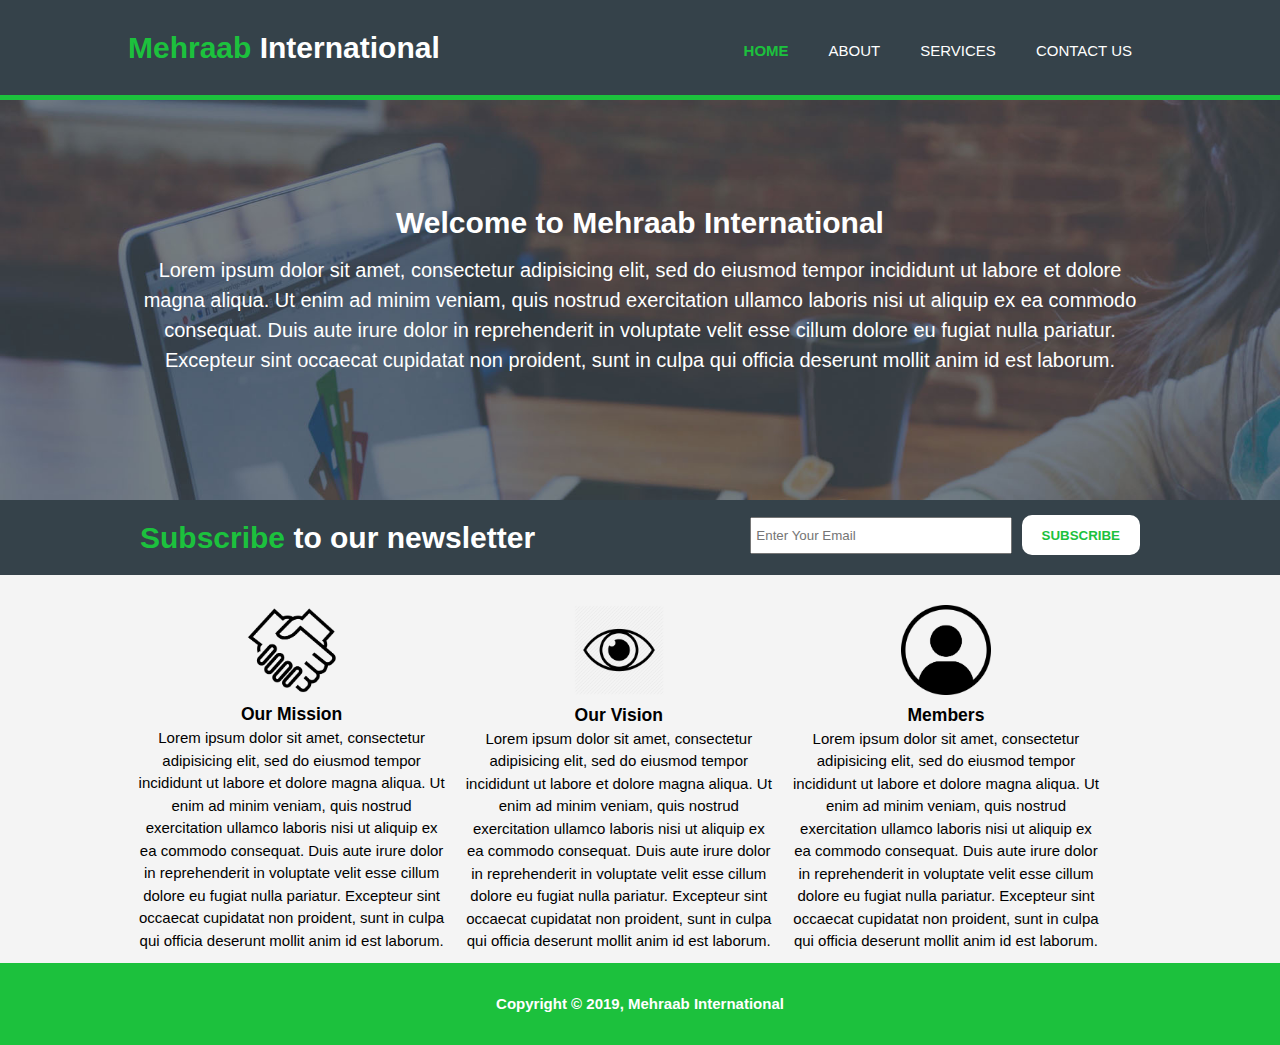
<file: index.html>
<!DOCTYPE html>
<html>
<head>
	<meta charset="utf-8">
	<meta name="viewport" content="width-device-width">
	<title>Mehraab International | Welcome</title>
	<link rel="stylesheet" type="text/css" href="css/style.css">
</head>
<body>
	<header>
		<div class="container">
			<div id="branding">
				<h1><span class="highlight">Mehraab</span> International</h1>
			</div>
			<nav>
				<ul>
					<li class="current"><a href="index.html">Home</a></li>
					<li><a href="about.html">About</a></li>
					<li><a href="services.html">Services</a></li>
					<li><a href="contact.html">Contact us</a></li>
				</ul>
			</nav>
		</div>
	</header>

	<section class="content">

	<section id="showcase">
		<div class="container">
			<h1>Welcome to Mehraab International</h1>
			<p>Lorem ipsum dolor sit amet, consectetur adipisicing elit, sed do eiusmod
			tempor incididunt ut labore et dolore magna aliqua. Ut enim ad minim veniam,
			quis nostrud exercitation ullamco laboris nisi ut aliquip ex ea commodo
			consequat. Duis aute irure dolor in reprehenderit in voluptate velit esse
			cillum dolore eu fugiat nulla pariatur. Excepteur sint occaecat cupidatat non
			proident, sunt in culpa qui officia deserunt mollit anim id est laborum.</p>
		</div>
	</section>

	<section id="newsletter">
			<div class="container">
				<h1><span class="highlight">Subscribe</span> to our newsletter</h1>
				<form>
					<input type="email" name="email" placeholder="Enter Your Email">
					<button type="submit" class="button_1">Subscribe</button>
				</form>
			</div>
	</section>

	<section id="boxes">
		<div class="container">
			<div class="box">
				<img src="images/mission.png" alt="mission" height="250px" width="250px">
				<h3>Our Mission</h3>
				<p>Lorem ipsum dolor sit amet, consectetur adipisicing elit, sed do eiusmod
				tempor incididunt ut labore et dolore magna aliqua. Ut enim ad minim veniam,
				quis nostrud exercitation ullamco laboris nisi ut aliquip ex ea commodo
				consequat. Duis aute irure dolor in reprehenderit in voluptate velit esse
				cillum dolore eu fugiat nulla pariatur. Excepteur sint occaecat cupidatat non
				proident, sunt in culpa qui officia deserunt mollit anim id est laborum.</p>
			</div>
			<div class="box">
				<img src="images/vision.png" alt="vision" height="250px" width="250px">
				<h3>Our Vision</h3>
				<p>Lorem ipsum dolor sit amet, consectetur adipisicing elit, sed do eiusmod
				tempor incididunt ut labore et dolore magna aliqua. Ut enim ad minim veniam,
				quis nostrud exercitation ullamco laboris nisi ut aliquip ex ea commodo
				consequat. Duis aute irure dolor in reprehenderit in voluptate velit esse
				cillum dolore eu fugiat nulla pariatur. Excepteur sint occaecat cupidatat non
				proident, sunt in culpa qui officia deserunt mollit anim id est laborum.</p>
			</div>
			<div class="box">
				<img src="images/member.png" alt="members" height="250px" width="250px">
				<h3>Members</h3>
				<p>Lorem ipsum dolor sit amet, consectetur adipisicing elit, sed do eiusmod
				tempor incididunt ut labore et dolore magna aliqua. Ut enim ad minim veniam,
				quis nostrud exercitation ullamco laboris nisi ut aliquip ex ea commodo
				consequat. Duis aute irure dolor in reprehenderit in voluptate velit esse
				cillum dolore eu fugiat nulla pariatur. Excepteur sint occaecat cupidatat non
				proident, sunt in culpa qui officia deserunt mollit anim id est laborum.</p>
			</div>
		</div>
	</section>
	</section>
	<footer>
		<p>Copyright &copy; 2019, Mehraab International</p>
	</footer>
</body>
</html>
</file>
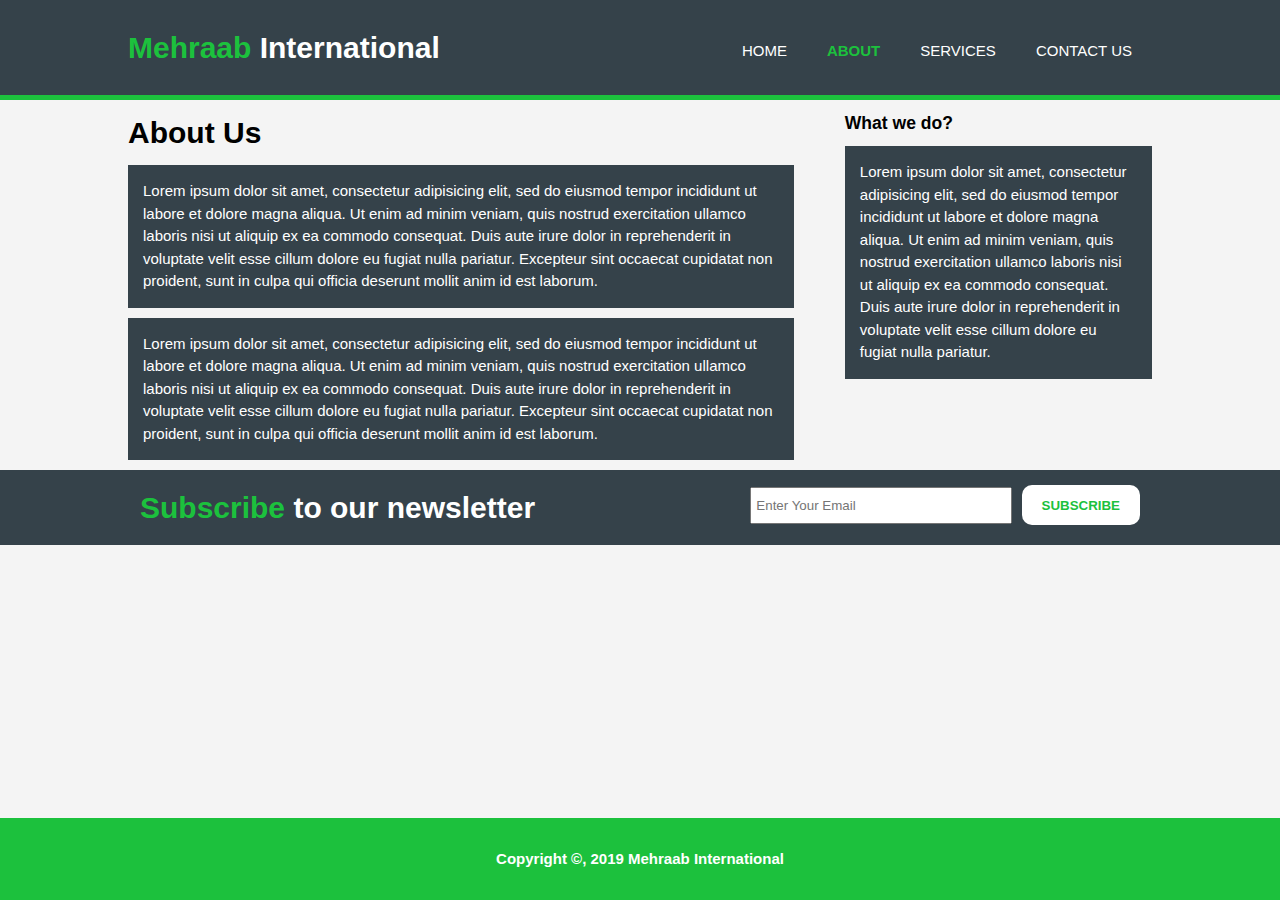
<file: about.html>
<!DOCTYPE html>
<html>
<head>
	<meta charset="utf-8">
	<meta name="viewport" content="width-device-width">
	<title>Mehraab International | About</title>
	<link rel="stylesheet" type="text/css" href="css/style.css">
</head>
<body>
	<header>
		<div class="container">
			<div id="branding">
				<h1><span class="highlight">Mehraab</span> International</h1>
			</div>
			<nav>
				<ul>
					<li><a href="index.html">Home</a></li>
					<li class="current"><a href="about.html">About</a></li>
					<li><a href="services.html">Services</a></li>
					<li><a href="contact.html">Contact us</a></li>
				</ul>
			</nav>
		</div>
	</header>
	<section class="content">
	<section id="main">
		<div class="container">
			<article id="main-col">
				<h1 class="page-title">About Us</h1>
				<p class="dark">Lorem ipsum dolor sit amet, consectetur adipisicing elit, sed do eiusmod
				tempor incididunt ut labore et dolore magna aliqua. Ut enim ad minim veniam,
				quis nostrud exercitation ullamco laboris nisi ut aliquip ex ea commodo
				consequat. Duis aute irure dolor in reprehenderit in voluptate velit esse
				cillum dolore eu fugiat nulla pariatur. Excepteur sint occaecat cupidatat non
				proident, sunt in culpa qui officia deserunt mollit anim id est laborum.</p>
				<p class="dark">Lorem ipsum dolor sit amet, consectetur adipisicing elit, sed do eiusmod
				tempor incididunt ut labore et dolore magna aliqua. Ut enim ad minim veniam,
				quis nostrud exercitation ullamco laboris nisi ut aliquip ex ea commodo
				consequat. Duis aute irure dolor in reprehenderit in voluptate velit esse
				cillum dolore eu fugiat nulla pariatur. Excepteur sint occaecat cupidatat non
				proident, sunt in culpa qui officia deserunt mollit anim id est laborum.</p>
			</article>
			<aside id="sidebar">

					<h3>What we do?</h3>
					<p class="dark">Lorem ipsum dolor sit amet, consectetur adipisicing elit, sed do eiusmod
					tempor incididunt ut labore et dolore magna aliqua. Ut enim ad minim veniam,
					quis nostrud exercitation ullamco laboris nisi ut aliquip ex ea commodo
					consequat. Duis aute irure dolor in reprehenderit in voluptate velit esse
					cillum dolore eu fugiat nulla pariatur.</p>
				
			</aside>
	</section>
	<section id="newsletter">
			<div class="container">
				<h1><span class="highlight">Subscribe</span> to our newsletter</h1>
				<form>
					<input type="email" name="email" placeholder="Enter Your Email">
					<button type="submit" class="button_1">Subscribe</button>
				</form>
			</div>
	</section>
	</section>

	<footer>
		<p>Copyright &copy;, 2019 Mehraab International</p>
	</footer>
</body>
</html>
</file>
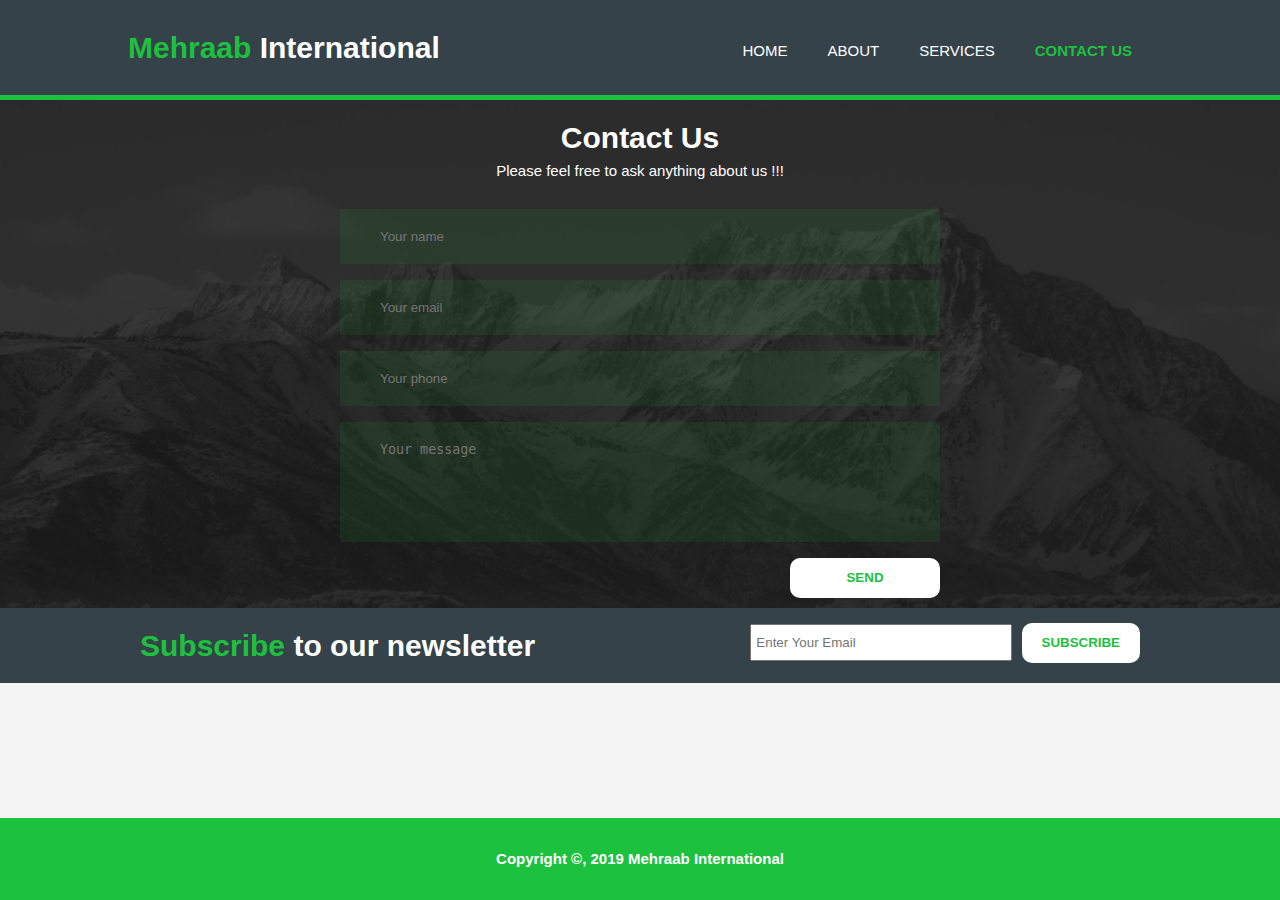
<file: contact.html>
<!DOCTYPE html>
<html>
<head>
	<meta charset="utf-8">
	<meta name="viewport" content="width-device-width">
	<title>Mehraab International | Contact us</title>
	<link rel="stylesheet" type="text/css" href="css/style.css">
</head>
<body>
	<header>
		<div class="container">
			<div id="branding">
				<h1><span class="highlight">Mehraab</span> International</h1>
			</div>
			<nav>
				<ul>
					<li><a href="index.html">Home</a></li>
					<li><a href="about.html">About</a></li>
					<li><a href="services.html">Services</a></li>
					<li class="current"><a href="contact.html">Contact us</a></li>
				</ul>
			</nav>
		</div>
	</header>
	<section class="content">
	<section id=contact>
		<div class="container">
			<h1>Contact Us</h1>
			<p>Please feel free to ask anything about us !!!</p>
			<form class="contact-form" action="index.html" method="post">
			    <input type="text" class="contact-form-text" placeholder="Your name">
			    <input type="email" class="contact-form-text" placeholder="Your email">
			    <input type="text" class="contact-form-text" placeholder="Your phone">
			    <textarea class="contact-form-text" placeholder="Your message"></textarea>
			    <input type="submit" class="contact-form-btn" value="Send">
			</form>
		</div>
	</section>
	<section id="newsletter">
			<div class="container">
				<h1><span class="highlight">Subscribe</span> to our newsletter</h1>
				<form>
					<input type="email" name="email" placeholder="Enter Your Email">
					<button type="submit" class="button_1">Subscribe</button>
				</form>
			</div>
	</section>
	</section>
	<footer>
		<p>Copyright ©, 2019 Mehraab International</p>
	</footer>
</body>
</html>
</file>
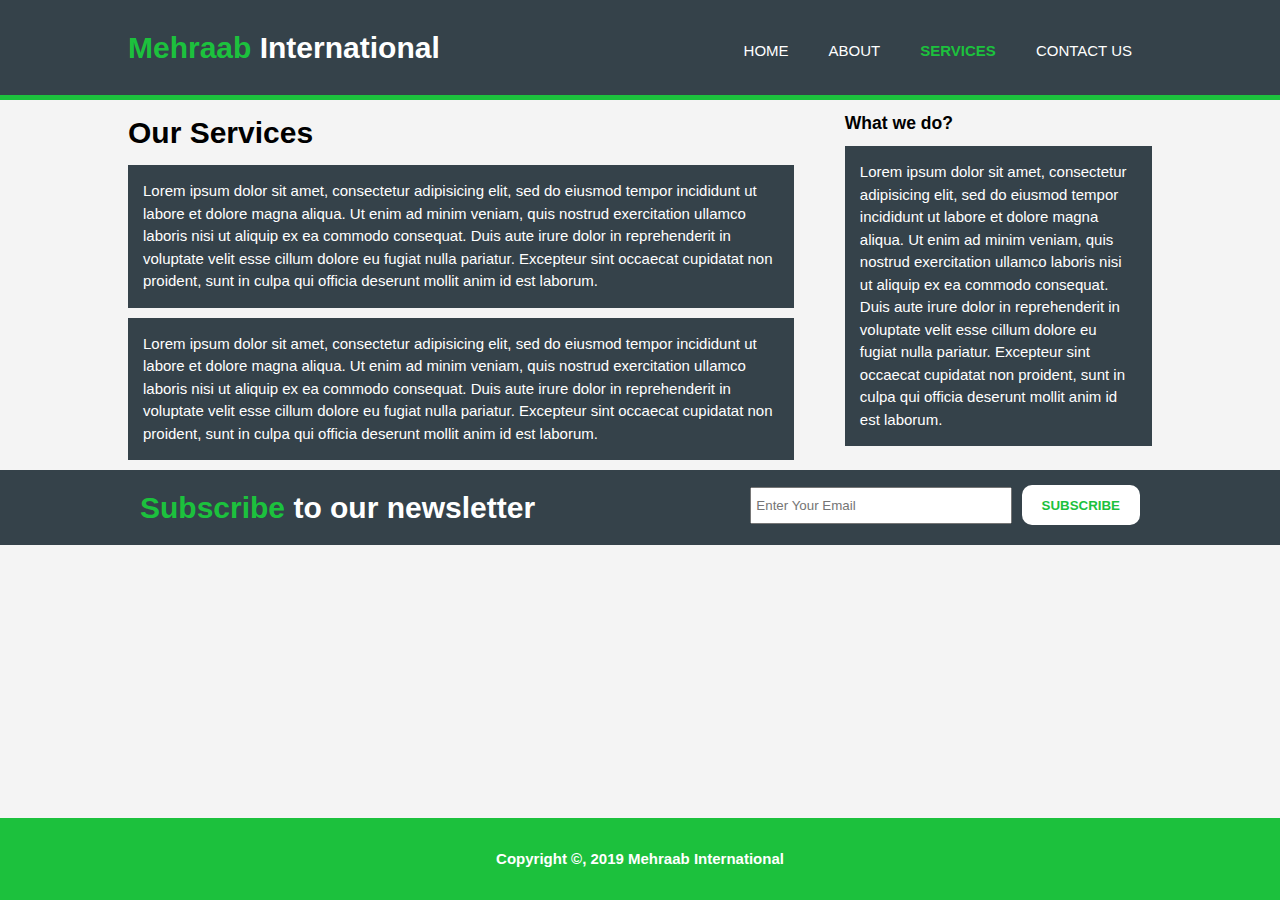
<file: services.html>
<!DOCTYPE html>
<html>
<head>
	<meta charset="utf-8">
	<meta name="viewport" content="width-device-width">
	<title>Mehraab International | Services</title>
	<link rel="stylesheet" type="text/css" href="css/style.css">
</head>
<body>
	<header>
		<div class="container">
			<div id="branding">
				<h1><span class="highlight">Mehraab</span> International</h1>
			</div>
			<nav>
				<ul>
					<li><a href="index.html">Home</a></li>
					<li><a href="about.html">About</a></li>
					<li class="current"><a href="services.html">Services</a></li>
					<li><a href="contact.html">Contact us</a></li>
				</ul>
			</nav>
		</div>
	</header>
	<section class="content">
	<section id="main">
		<div class="container">
			<article id="main-col">
				<h1 class="page-title">Our Services</h1>
				<p class="dark">Lorem ipsum dolor sit amet, consectetur adipisicing elit, sed do eiusmod
				tempor incididunt ut labore et dolore magna aliqua. Ut enim ad minim veniam,
				quis nostrud exercitation ullamco laboris nisi ut aliquip ex ea commodo
				consequat. Duis aute irure dolor in reprehenderit in voluptate velit esse
				cillum dolore eu fugiat nulla pariatur. Excepteur sint occaecat cupidatat non
				proident, sunt in culpa qui officia deserunt mollit anim id est laborum.</p>
				<p class="dark">Lorem ipsum dolor sit amet, consectetur adipisicing elit, sed do eiusmod
				tempor incididunt ut labore et dolore magna aliqua. Ut enim ad minim veniam,
				quis nostrud exercitation ullamco laboris nisi ut aliquip ex ea commodo
				consequat. Duis aute irure dolor in reprehenderit in voluptate velit esse
				cillum dolore eu fugiat nulla pariatur. Excepteur sint occaecat cupidatat non
				proident, sunt in culpa qui officia deserunt mollit anim id est laborum.</p>
			</article>
			<aside id="sidebar">

					<h3>What we do?</h3>
					<p class="dark">Lorem ipsum dolor sit amet, consectetur adipisicing elit, sed do eiusmod
					tempor incididunt ut labore et dolore magna aliqua. Ut enim ad minim veniam,
					quis nostrud exercitation ullamco laboris nisi ut aliquip ex ea commodo
					consequat. Duis aute irure dolor in reprehenderit in voluptate velit esse
					cillum dolore eu fugiat nulla pariatur. Excepteur sint occaecat cupidatat non
					proident, sunt in culpa qui officia deserunt mollit anim id est laborum.</p>
			</aside>
	</section>
	<section id="newsletter">
			<div class="container">
				<h1><span class="highlight">Subscribe</span> to our newsletter</h1>
				<form>
					<input type="email" name="email" placeholder="Enter Your Email">
					<button type="submit" class="button_1">Subscribe</button>
				</form>
			</div>
	</section>
	</section>

	<footer>
		<p>Copyright &copy;, 2019 Mehraab International</p>
	</footer>
</body>
</html>
</file>
<file: css/style.css>
*{
	margin: 0;
	padding: 0;
}
html{
	height: 100%;
}
body{
	/*font-family: Arial, Helvetica, sans-sarif;
	font-size: 15px;
	line-height: 1.5;*/
	height: 100vh;
	font: 15px/1.5 Arial, Helvetica, sans-sarif;
	margin: 0;
	padding: 0;
	background-color: #f4f4f4;
	display: flex;
	flex-direction: column;
}

/*for all pages*/

.container {
	width: 80%;
	margin: auto;
	overflow: hidden;
}
ul{
	margin: 0;
	padding: 0;
}
.highlight{
	color: #1cc13d;
	font-weight: bold;
}
.button_1{
	height: 40px;
	background:#ffffff;
	border:none;
	border-radius: 10px;
	margin-left: 5px;
	padding: 0 20px 0 20px;
	color: #1cc13d;
	font-weight: bold;
	transition: 300ms;
	text-transform: uppercase;
}
.button_1:hover{
	background: #1cc13d;
	color: #ffffff;
	cursor: pointer;

}
.dark{
	padding: 15px;
	margin: 10px 0 10px 0;
	background: #35424a;
	color: #ffffff;
}

/*header*/
header{
	background: #35424a;
	color: #ffffff;
	padding-top: 25px;
	min-height: 70px;
	border-bottom: 5px solid #1cc13d;
}
header a {
	color: #ffffff;
	text-decoration: none;
	text-transform: uppercase;
	font-size: 15px;
}
header li {
	float: left;
	display: inline;
	padding: 0 20px;
}
header #branding {
	float: left;
}
header #branding h1{
	margin: 0;
}
header nav {
	margin-top: 15px;
	float: right;
}
header a{
	transition: 500ms;
}

header .highlight, header .current a {
	color: #1cc13d;
	font-weight: bold;
}
header a:hover {
	border:1px solid #ffffff;
	border-radius: 20px;
	background-color: #ffffff;
	color: #1cc13d;
	font-weight: bolder;
	padding: 5px 10px 5px 10px;
}

/*Showcase*/

#showcase {
	min-height: 400px;
	background: url('../images/showcase.jpg');
	background-repeat: no-repeat;
	background-size: cover;
	text-align: center;
	color: #ffffff;
}

#showcase h1 {
	margin-top: 100px;
	font-size: 30px;
	margin-bottom: 10px;

}
#showcase p{
	font-size: 20px;
}

/*newsletter*/
#newsletter{
	padding: 15px;
	color: #ffffff;
	background: #35424a;
}
#newsletter h1{
	float: left;
}
#newsletter form {
	float: right;
	/*margin-top: 3px;*/
}
#newsletter input[type="email"]{
	padding: 4px;
	height: 25px;
	width: 250px;
}

/*Boxes*/
#boxes{
	margin-top: 20px;
}

#boxes .box{
	float: left;
	width: 30%;
	padding: 10px;
	text-align: center;
}
#boxes .box img{
	width: 90px;
	height: auto;
}
/*About page*/
/*sidebar*/
aside#sidebar{
	float: right;
	width: 30%;
	margin-top: 10px;
}
article#main-col{
	float: left;
	width: 65%;
	margin-top: 10px;
}

/*Contact us*/
#contact{
	min-height: 400px;
	background: url('../images/bg.png');
	background-repeat: no-repeat;
	background-size: cover;
	text-align: center;
	color: #ffffff;
}
#contact h1{
	text-align: center;
	margin-top: 15px;
}
#contact p{
	text-align: center;
}

.contact-form{
  max-width: 600px;
  margin: 10px auto;
  padding: 0 10px;
  overflow: hidden;
}

.contact-form-text{
  display: block;
  width: 100%;
  box-sizing: border-box;
  margin: 16px 0;
  border: 0;
  background: rgba(28, 193, 61,0.1);
  padding: 20px 40px;
  outline: none;
  color: #ffffff;
  transition: 0.5s;
}
.contact-form-text:focus{
  box-shadow: 0 0 10px 4px #1cc13d;
}
textarea.contact-form-text{
  resize: none;
  height: 120px;
}
.contact-form-btn{
  	float: right;
  	height: 40px;
  	width: 150px;
	background:#ffffff;
	border:none;
	border-radius: 10px;
	margin-left: 5px;
	padding: 0 20px 0 20px;
	color: #1cc13d;
	font-weight: bold;
	transition: 300ms;
	text-transform: uppercase;
}
.contact-form-btn:hover{
  background: #1cc13d;
  color:#ffffff;
}

footer{
	padding: 30px;
	margin: 0;
	background:#1cc13d;
	color: #ffffff;
	text-align: center;
	font-weight: bold;
}

.content{
	flex:1 0 auto;
}
</file>
